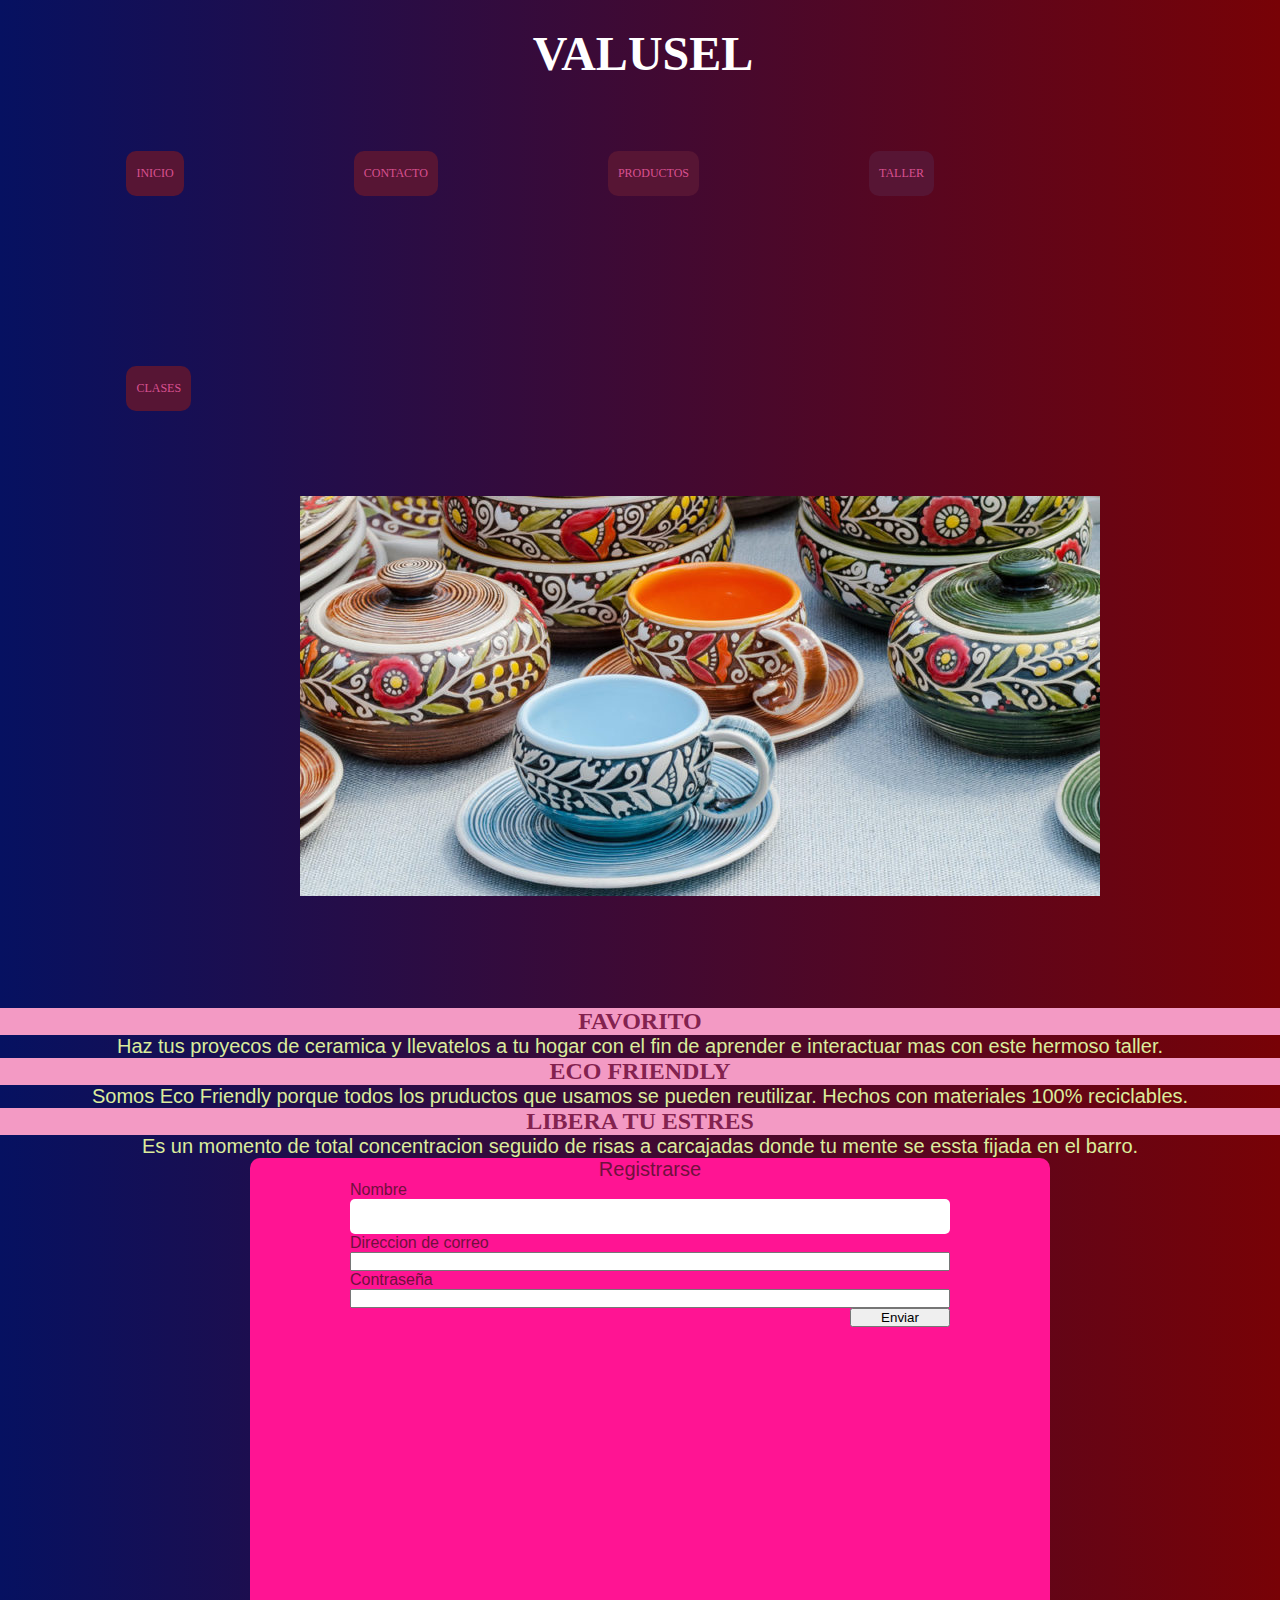
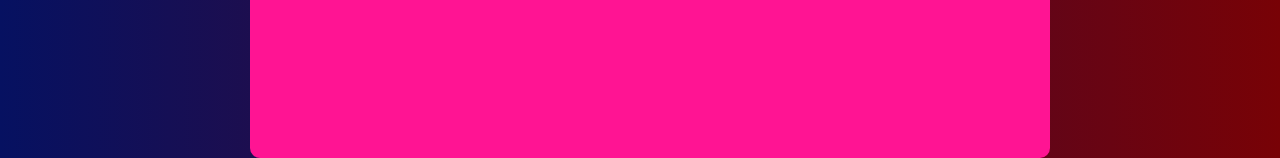
<file: index.html>
<!DOCTYPE html>
<html lang="en">

<head>
    <meta charset="UTF-8">
    <meta http-equiv="X-UA-Compatible" content="IE=edge">
    <meta name="viewport" content="width=device-width, initial-scale=1.0">
    <link rel="stylesheet" href="./css/style.css">
    <title>VALUSEL</title>
    <!---boostrap-->
    <link href="https://cdn.jsdelivr.net/npm/bootstrap@5.3.0-alpha3/dist/css/bootstrap.min.css" rel="stylesheet"
        integrity="sha384-KK94CHFLLe+nY2dmCWGMq91rCGa5gtU4mk92HdvYe+M/SXH301p5ILy+dN9+nJOZ" crossorigin="anonymous">
    <script src="https://cdn.jsdelivr.net/npm/bootstrap@5.3.0-alpha3/dist/js/bootstrap.bundle.min.js"
        integrity="sha384-ENjdO4Dr2bkBIFxQpeoTz1HIcje39Wm4jDKdf19U8gI4ddQ3GYNS7NTKfAdVQSZe"
        crossorigin="anonymous"></script>
</head>


<body>
    <header>
        <h1>VALUSEL</h1>

        <div>
            <nav>
                <ul>
                    <section>
                        <li> <a href="index.html" class="nav-link">INICIO</a></li>
                        <li> <a href="pages/contacto.html" class="nav-link">CONTACTO</a></li>
                        <li> <a href="pages/productos.html" class="nav-link">PRODUCTOS</a></li>
                        <li> <a href="pages/taller.html" class="nav-link">TALLER</a></li>
                        <li> <a href="pages/clases.html" class="nav-link">CLASES</a></li>
                    </section>
                </ul>
            </nav>
        </div>
    </header>




    <div class="clearfix"></div>
    <main>
        <div class="imagen">
            <figure>
                <img src="./multimedia/img/porcelana-e1560626226618.jpg" alt="ceramica."></a>
            </figure>
        </div>

        <div>
            <h2>FAVORITO</h2>
            <p>Haz tus proyecos de ceramica y llevatelos a tu hogar con el fin de aprender e interactuar mas con este
                hermoso taller.</p>
            <h3>ECO FRIENDLY</h3>
            <p>Somos Eco Friendly porque todos los pruductos que usamos se pueden reutilizar. Hechos con materiales 100%
                reciclables.﻿</p>
            <h4>LIBERA TU ESTRES</h4>
            <P>Es un momento de total concentracion seguido de risas a carcajadas donde tu mente se essta fijada en el
                barro.</P> 
        </div>
    </main>

    <footer id="#footer">

        <form action="">
            <div class="mb-3 text-center fs-2">
                <p class="parrafobs">Registrarse</p>
            </div>
            <div class="mb-3">
                <label for="text">Nombre</label>
                <input type="text" name="name" id="name">
            </div>
            <div class="mb-3">
                <label for="exampleInputEmail1" class="form-label">Direccion de correo</label>
                <input type="email" class="form-control" id="exampleInputEmail1" aria-describedby="emailHelp">
            </div>
            <div class="mb-3">
                <label for="exampleInputPassword1" class="form-label">Contraseña</label>
                <input type="password" class="form-control" id="exampleInputPassword1">
            </div>
            <button type="submit" class="btn btn-primary">Enviar</button>
        </form>
    </footer>


</body>

</html>
</file>
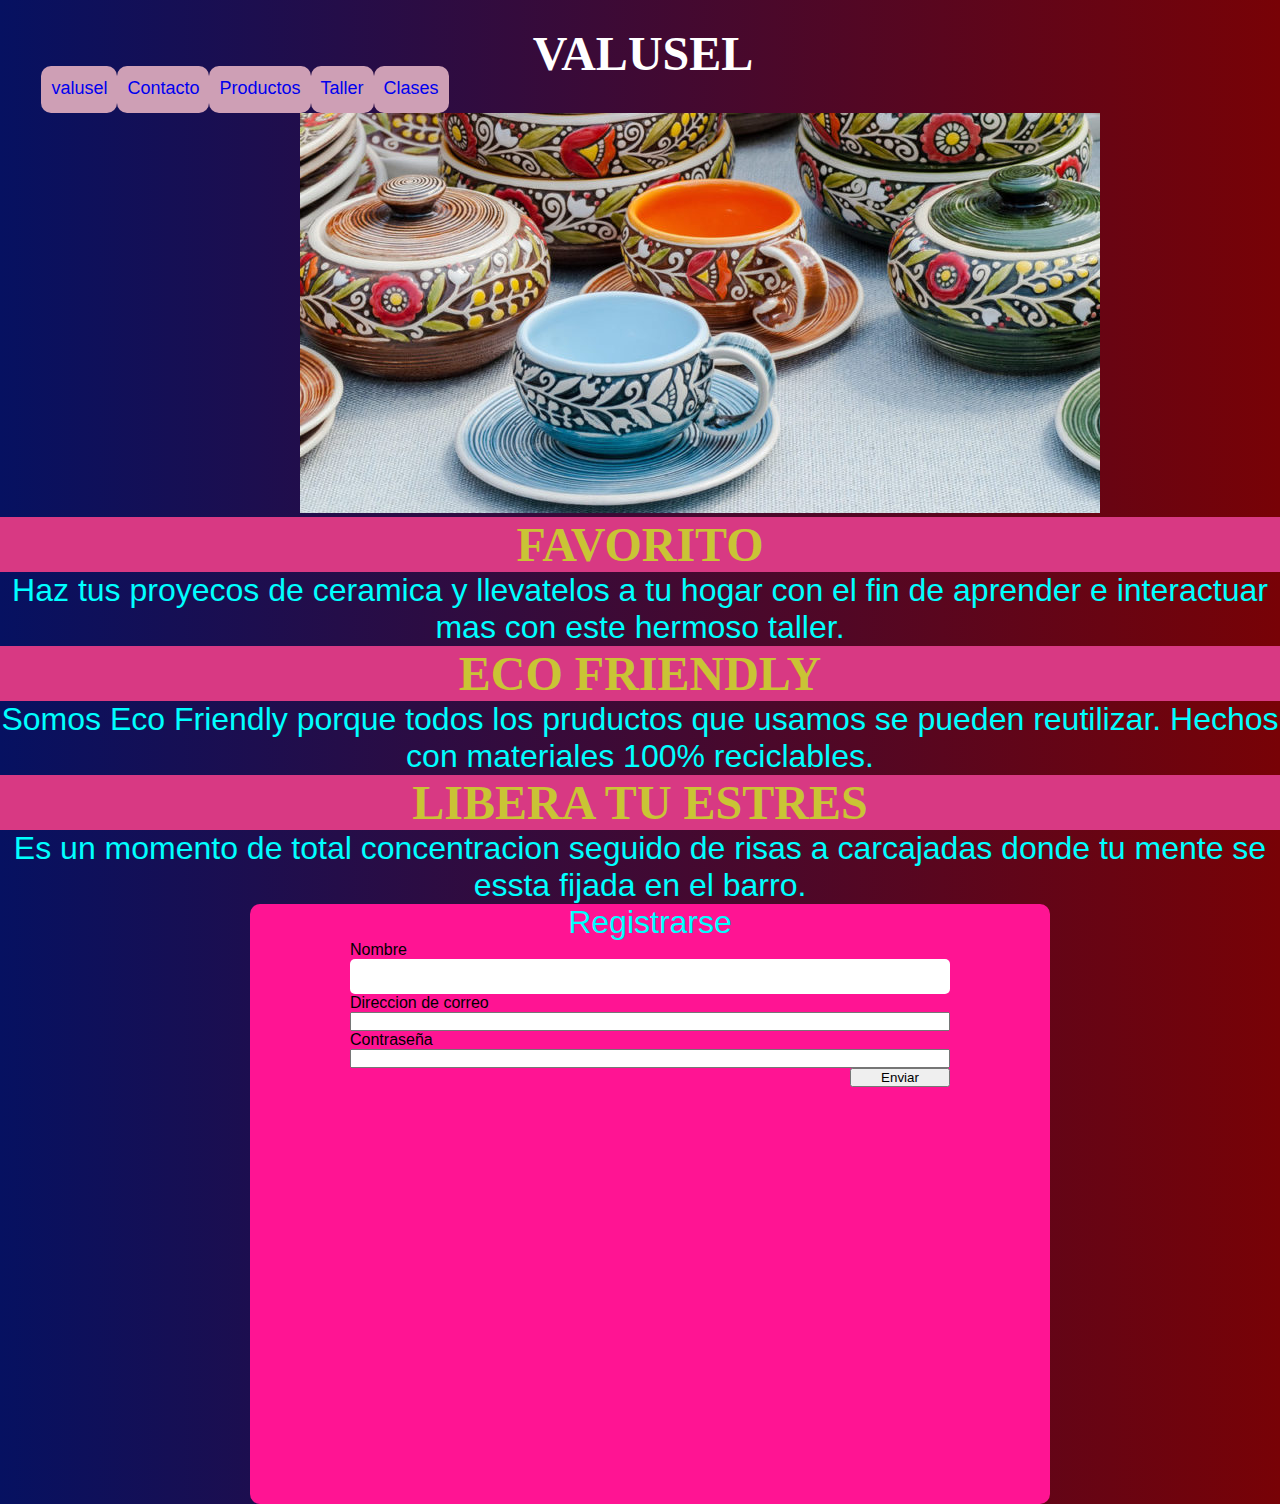
<file: VALUSEL/index.html>
<!DOCTYPE html>
<html lang="en">

<head>
    <meta charset="UTF-8">
    <meta http-equiv="X-UA-Compatible" content="IE=edge">
    <meta name="viewport" content="width=device-width, initial-scale=1.0">
    <link rel="stylesheet" href="./css/style.css">
    <title>VALUSEL</title>
    <!---boostrap-->
    <link href="https://cdn.jsdelivr.net/npm/bootstrap@5.3.0-alpha3/dist/css/bootstrap.min.css" rel="stylesheet"
        integrity="sha384-KK94CHFLLe+nY2dmCWGMq91rCGa5gtU4mk92HdvYe+M/SXH301p5ILy+dN9+nJOZ" crossorigin="anonymous">
    <script src="https://cdn.jsdelivr.net/npm/bootstrap@5.3.0-alpha3/dist/js/bootstrap.bundle.min.js"
        integrity="sha384-ENjdO4Dr2bkBIFxQpeoTz1HIcje39Wm4jDKdf19U8gI4ddQ3GYNS7NTKfAdVQSZe"
        crossorigin="anonymous"></script>
</head>


<body>
    <header>
        <h1>VALUSEL</h1>

        <div>
            <nav>
                <ul>
                    <section>
                        <li> <a href="index.html" class="nav-link">valusel</a></li>
                        <li> <a href="pages/contacto.html" class="nav-link">Contacto</a></li>
                        <li> <a href="pages/productos.html" class="nav-link">Productos</a></li>
                        <li> <a href="pages/taller.html" class="nav-link">Taller</a></li>
                        <li> <a href="pages/clases.html" class="nav-link">Clases</a></li>
                    </section>
                </ul>
            </nav>
        </div>
    </header>




    <div class="clearfix"></div>
    <main>
        <div id="container">
            <figure>
                <img src="./multimedia/img/porcelana-e1560626226618.jpg" alt="ceramica."></a>
            </figure>
        </div>

        <div>
            <h4>FAVORITO</h4>
            <p>Haz tus proyecos de ceramica y llevatelos a tu hogar con el fin de aprender e interactuar mas con este
                hermoso taller.</p>
            <h4>ECO FRIENDLY</h4>
            <p>Somos Eco Friendly porque todos los pruductos que usamos se pueden reutilizar. Hechos con materiales 100%
                reciclables.﻿</p>
            <h4>LIBERA TU ESTRES</h4>
            <P>Es un momento de total concentracion seguido de risas a carcajadas donde tu mente se essta fijada en el
                barro.</P> 
        </div>
    </main>

    <footer id="#footer">

        <form action="">
            <div class="mb-3 text-center fs-2">
                <p>Registrarse</p>
            </div>
            <div class="mb-3">
                <label for="text">Nombre</label>
                <input type="text" name="name" id="name">
            </div>
            <div class="mb-3">
                <label for="exampleInputEmail1" class="form-label">Direccion de correo</label>
                <input type="email" class="form-control" id="exampleInputEmail1" aria-describedby="emailHelp">
            </div>
            <div class="mb-3">
                <label for="exampleInputPassword1" class="form-label">Contraseña</label>
                <input type="password" class="form-control" id="exampleInputPassword1">
            </div>
            <button type="submit" class="btn btn-primary">Enviar</button>
        </form>
    </footer>


</body>

</html>
</file>
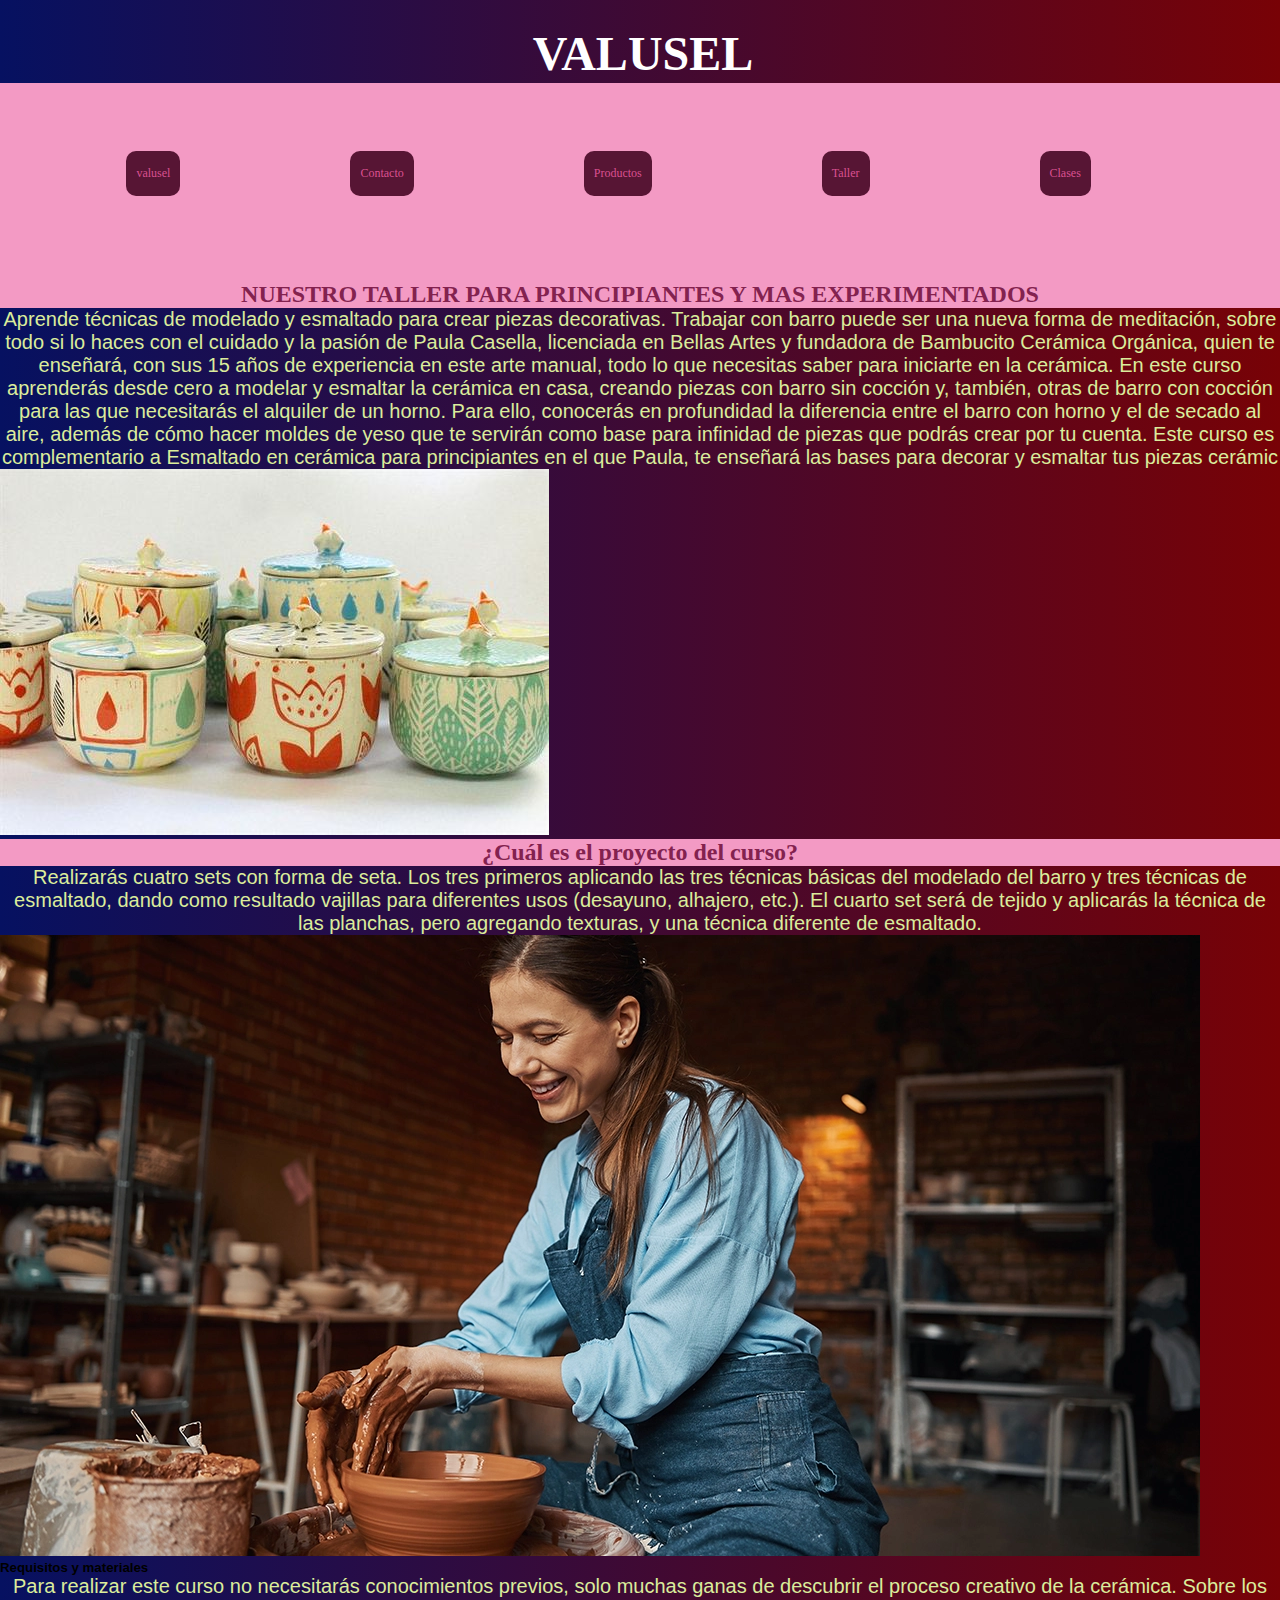
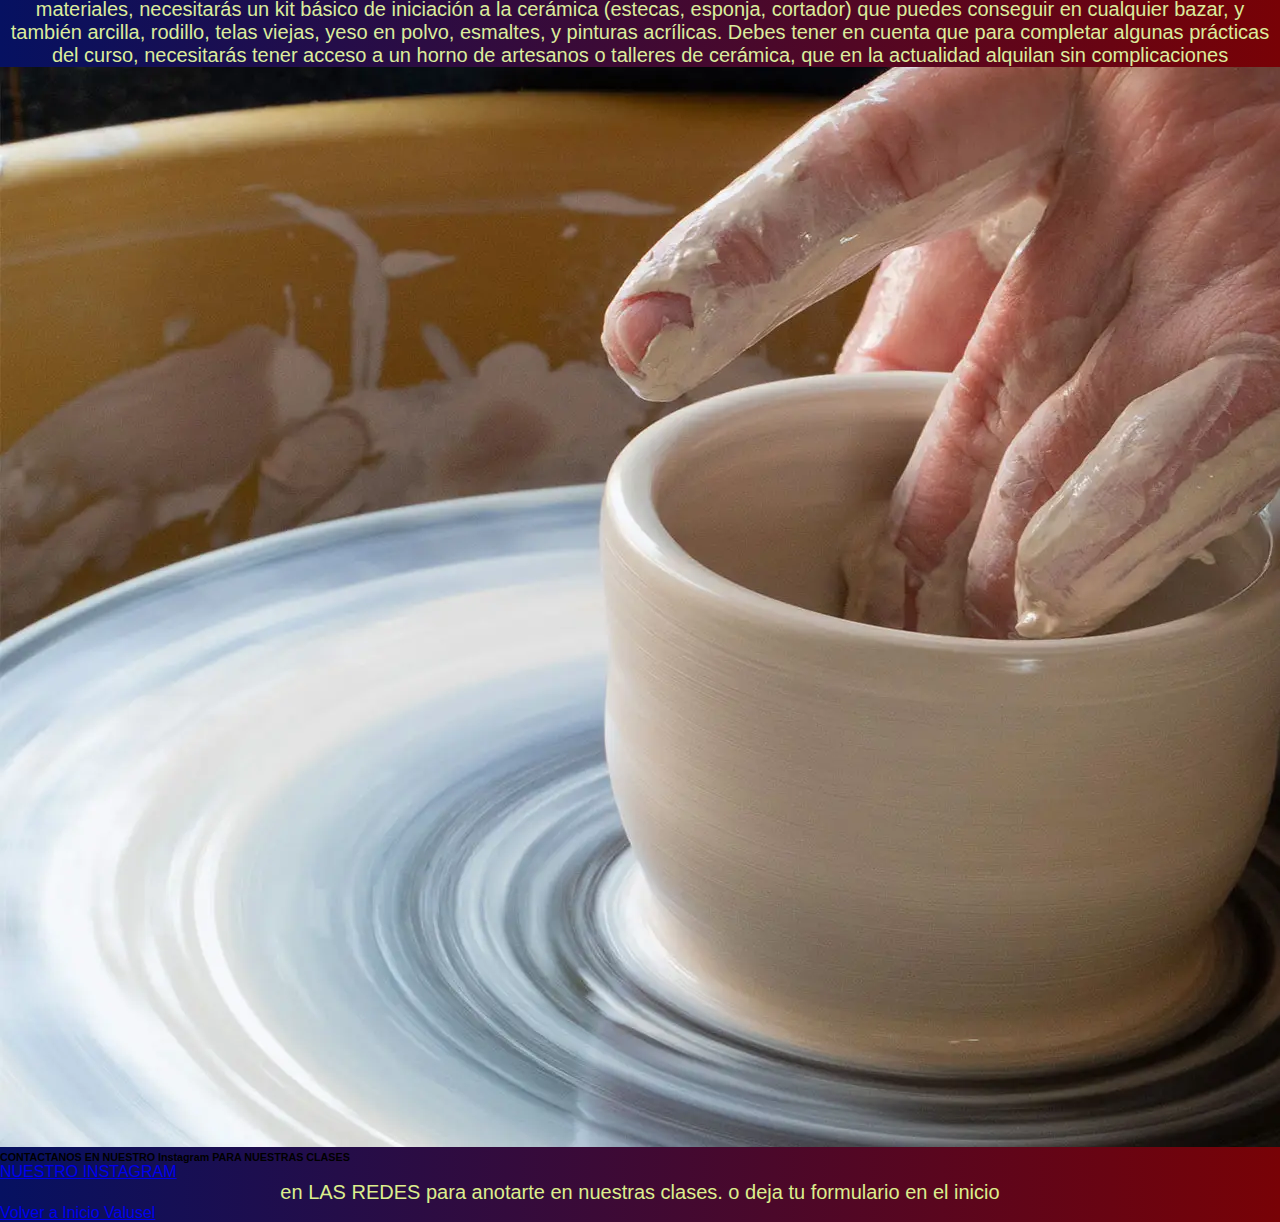
<file: pages/clases.html>
<!DOCTYPE html>
<html lang="en">

<head>
    <meta charset="UTF-8">
    <meta http-equiv="X-UA-Compatible" content="IE=edge">
    <meta name="viewport" content="width=device-width, initial-scale=1.0">
    <link rel="stylesheet" href="../css/style.css">
    <title>Clases</title>
        <!---boostrap-->
        <link href="https://cdn.jsdelivr.net/npm/bootstrap@5.3.0-alpha3/dist/css/bootstrap.min.css" rel="stylesheet"
        integrity="sha384-KK94CHFLLe+nY2dmCWGMq91rCGa5gtU4mk92HdvYe+M/SXH301p5ILy+dN9+nJOZ" crossorigin="anonymous">
    <script src="https://cdn.jsdelivr.net/npm/bootstrap@5.3.0-alpha3/dist/js/bootstrap.bundle.min.js"
        integrity="sha384-ENjdO4Dr2bkBIFxQpeoTz1HIcje39Wm4jDKdf19U8gI4ddQ3GYNS7NTKfAdVQSZe"
        crossorigin="anonymous"></script>
</head>


<body> 
    <header>
        <h1>VALUSEL</h1>

        <div>
            <nav>
                <ul>
                    <section>
                        <li> <a href="../index.html" class="nav-link">valusel</a></li>
                        <li> <a href="contacto.html" class="nav-link">Contacto</a></li>
                        <li> <a href="productos.html" class="nav-link">Productos</a></li>
                        <li> <a href="taller.html" class="nav-link">Taller</a></li>
                        <li> <a href="clases.html" class="nav-link">Clases</a></li>
                    </section>
                </ul>
            </nav>
        </div>
    </header>



    <main>
        <div>
            <h3>NUESTRO TALLER PARA PRINCIPIANTES Y MAS EXPERIMENTADOS</h3>
                <P>Aprende técnicas de modelado y esmaltado para crear piezas decorativas.
    
                Trabajar con barro puede ser una nueva forma de meditación, sobre todo si lo haces con el cuidado y la pasión de Paula Casella, licenciada en Bellas Artes y fundadora de Bambucito Cerámica Orgánica, quien te enseñará, con sus 15 años de experiencia en este arte manual, todo lo que necesitas saber para iniciarte en la cerámica.
    
                En este curso aprenderás desde cero a modelar y esmaltar la cerámica en casa, creando piezas con barro sin cocción y, también, otras de barro con cocción para las que necesitarás el alquiler de un horno. Para ello, conocerás en profundidad la diferencia entre el barro con horno y el de secado al aire, además de cómo hacer moldes de yeso que te servirán como base para infinidad de piezas que podrás crear por tu cuenta.
    
                Este curso es complementario a Esmaltado en cerámica para principiantes en el que Paula, te enseñará las bases para decorar y esmaltar tus piezas cerámic</P>
                    <a href="#main"></a>
                    <img src="../multimedia/img/ef276cdb34fb0d890c6e8eaeba3ea3d1para.el.taller.jpg" alt="foto ceramica moderna">
        

        
            <h4>¿Cuál es el proyecto del curso?</h4> 
                <p>Realizarás cuatro sets con forma de seta. Los tres primeros aplicando las tres técnicas básicas del modelado del barro y tres técnicas de esmaltado, dando como resultado vajillas para diferentes usos (desayuno, alhajero, etc.). El cuarto set será de tejido y aplicarás la técnica de las planchas, pero agregando texturas, y una técnica diferente de esmaltado.</p>
                    <a href="#main"></a>
                    <img src="../multimedia/img/CERAMICA-FACE.webp" alt="ceramica y alfarería">
        
            
        
            <h5>Requisitos y materiales</h5>
                <p>Para realizar este curso no necesitarás conocimientos previos, solo muchas ganas de descubrir el proceso creativo de la cerámica.

                Sobre los materiales, necesitarás un kit básico de iniciación a la cerámica (estecas, esponja, cortador) que puedes conseguir en cualquier bazar, y también arcilla, rodillo, telas viejas, yeso en polvo, esmaltes, y pinturas acrílicas. Debes tener en cuenta que para completar algunas prácticas del curso, necesitarás tener acceso a un horno de artesanos o talleres de cerámica, que en la actualidad alquilan sin complicaciones</p>
                    <a href="#main"></a>
                    <img src="../multimedia/img/Clases-ceramica-CDMX-portada TALLER.webp" alt="TALLER">
        </div>
    </main>
    
    <footer>
        <h6>CONTACTANOS EN NUESTRO Instagram PARA NUESTRAS CLASES</h6>
        <Nav>
            <a href="https://www.instagram.com/Valusel/?hl=es-la" target="_blank">NUESTRO INSTAGRAM</a>
        </Nav>
        
        <nav>
            <p>en LAS REDES para anotarte en nuestras clases. o deja tu formulario en el inicio</p>
                <a href="../index.html">Volver a Inicio Valusel</a>
        </nav>
    </footer>

</body>
</html>
</file>
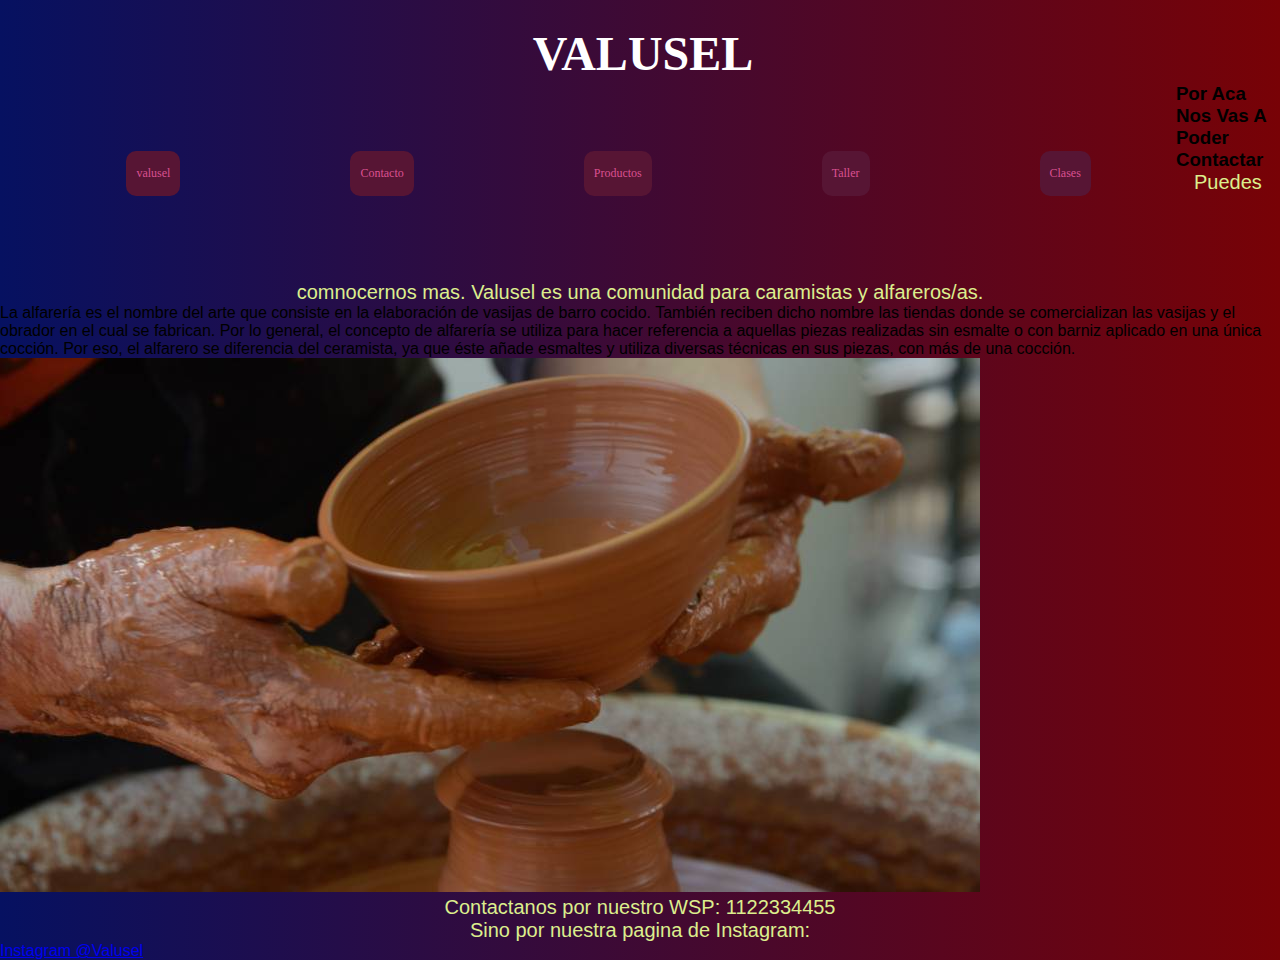
<file: pages/contacto.html>
<!DOCTYPE html>
<html lang="en">

<head>
    <meta charset="UTF-8">
    <meta http-equiv="X-UA-Compatible" content="IE=edge">
    <meta name="viewport" content="width=device-width, initial-scale=1.0">
    <link rel="stylesheet" href="../css/style.css">
    <title>Contacto</title>
        <!---boostrap-->
        <link href="https://cdn.jsdelivr.net/npm/bootstrap@5.3.0-alpha3/dist/css/bootstrap.min.css" rel="stylesheet"
        integrity="sha384-KK94CHFLLe+nY2dmCWGMq91rCGa5gtU4mk92HdvYe+M/SXH301p5ILy+dN9+nJOZ" crossorigin="anonymous">
    <script src="https://cdn.jsdelivr.net/npm/bootstrap@5.3.0-alpha3/dist/js/bootstrap.bundle.min.js"
        integrity="sha384-ENjdO4Dr2bkBIFxQpeoTz1HIcje39Wm4jDKdf19U8gI4ddQ3GYNS7NTKfAdVQSZe"
        crossorigin="anonymous"></script>
</head>

<body>
    <header>
        <h1>VALUSEL</h1>

        <div>
            <nav>
                <ul>
                    <section>
                        <li> <a href="../index.html" class="nav-link">valusel</a></li>
                        <li> <a href="contacto.html" class="nav-link">Contacto</a></li>
                        <li> <a href="productos.html" class="nav-link">Productos</a></li>
                        <li> <a href="taller.html" class="nav-link">Taller</a></li>
                        <li> <a href="clases.html" class="nav-link">Clases</a></li>
                    </section>
                </ul>
            </nav>
        </div>
    </header>
    
    <main>
        <h3>Por Aca Nos Vas A Poder Contactar</h3>

        <p>Puedes comnocernos mas. Valusel es una comunidad para caramistas y alfareros/as.</p>

        <lorem> La alfarería es el nombre del arte que consiste en la elaboración de vasijas de barro cocido. También reciben dicho nombre las tiendas donde se comercializan las vasijas y el obrador en el cual se fabrican.

            Por lo general, el concepto de alfarería se utiliza para hacer referencia a aquellas piezas realizadas sin esmalte o con barniz aplicado en una única cocción. Por eso, el alfarero se diferencia del ceramista, ya que éste añade esmaltes y utiliza diversas técnicas en sus piezas, con más de una cocción.</lorem>
    </main>

    <div> 
        <a href="#footer">
        <img src="../multimedia/img/1526830321_838051_1526833536_noticia_normal.jpg" alt="ven y unete a nuestra comunidad"></a>
    </div>


    <footer>
        <p>Contactanos por nuestro WSP: 1122334455</p>
        <p>Sino por nuestra pagina de Instagram:</p>
        <nav>
            <a href="https://www.instagram.com/Valusel/?hl=es-la" target="_blank">Instagram @Valusel</a>

        </nav>
    </footer>

</body>
</html>
</file>
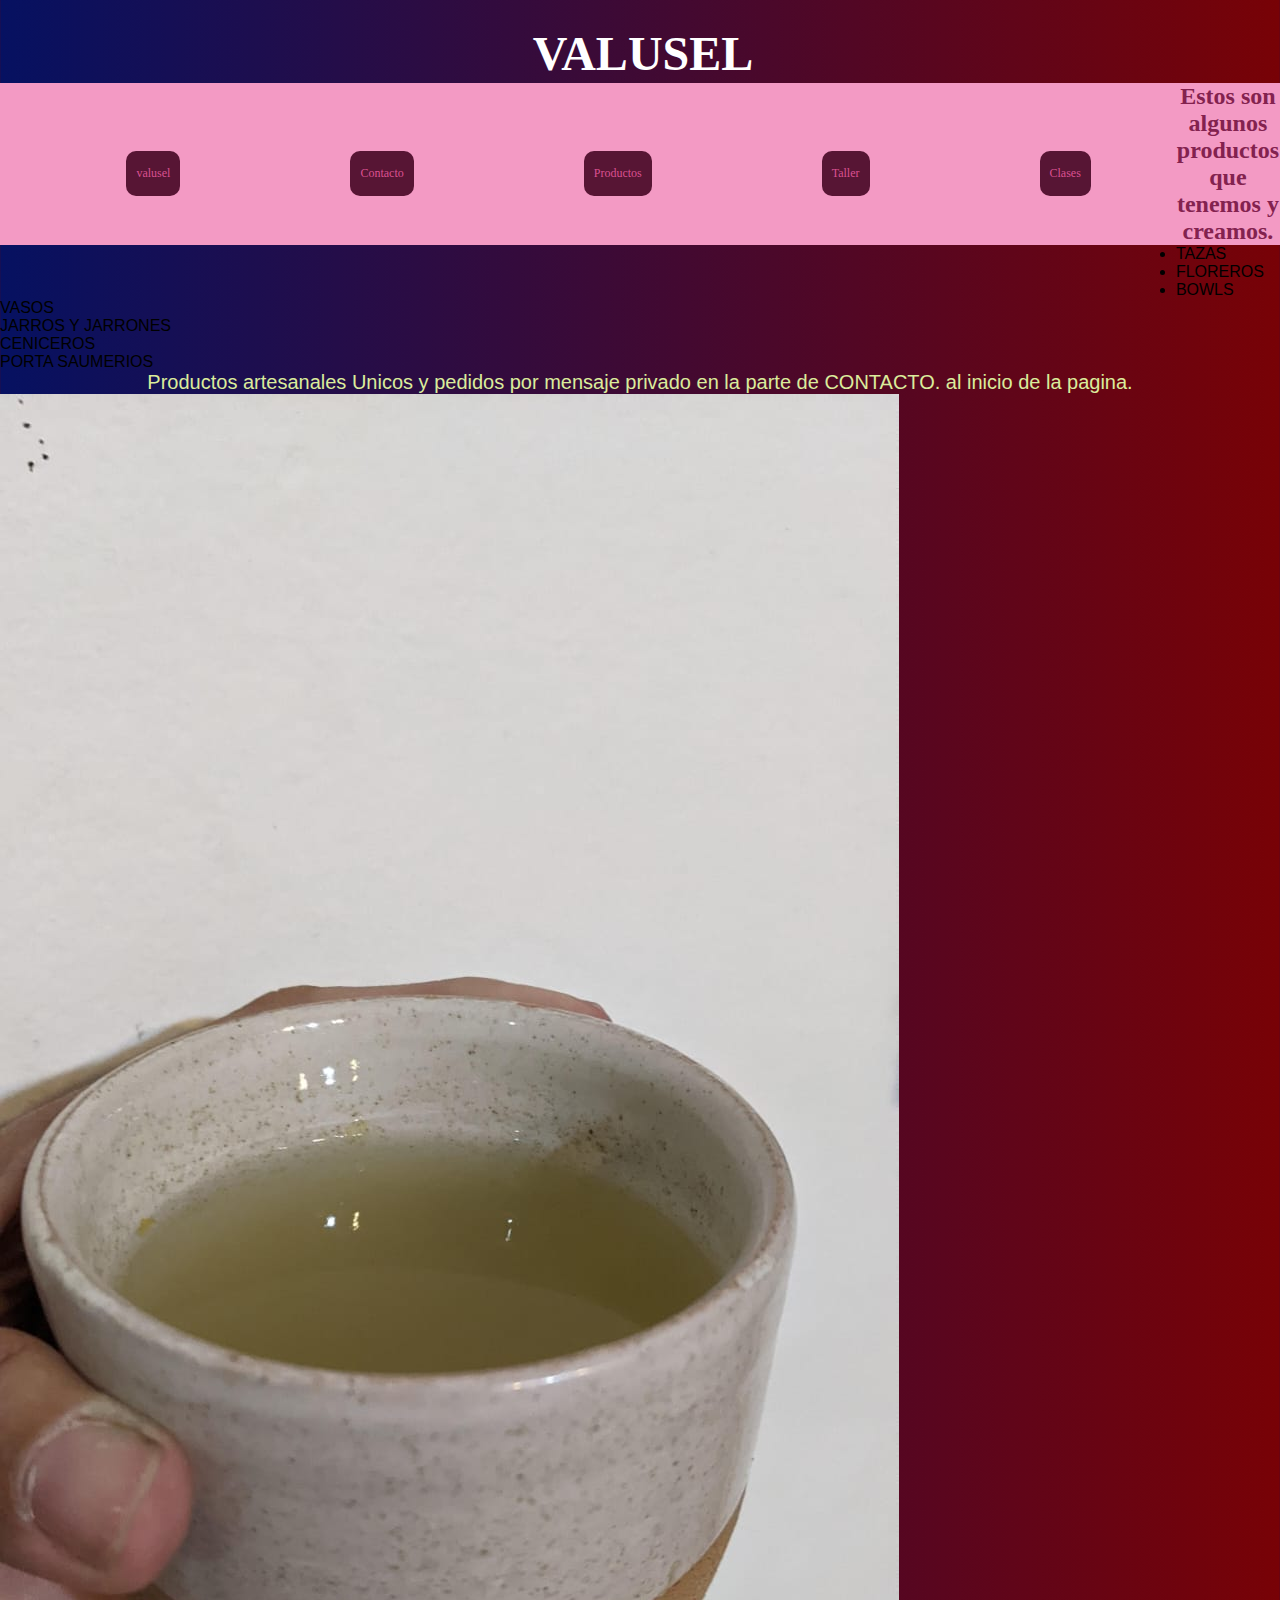
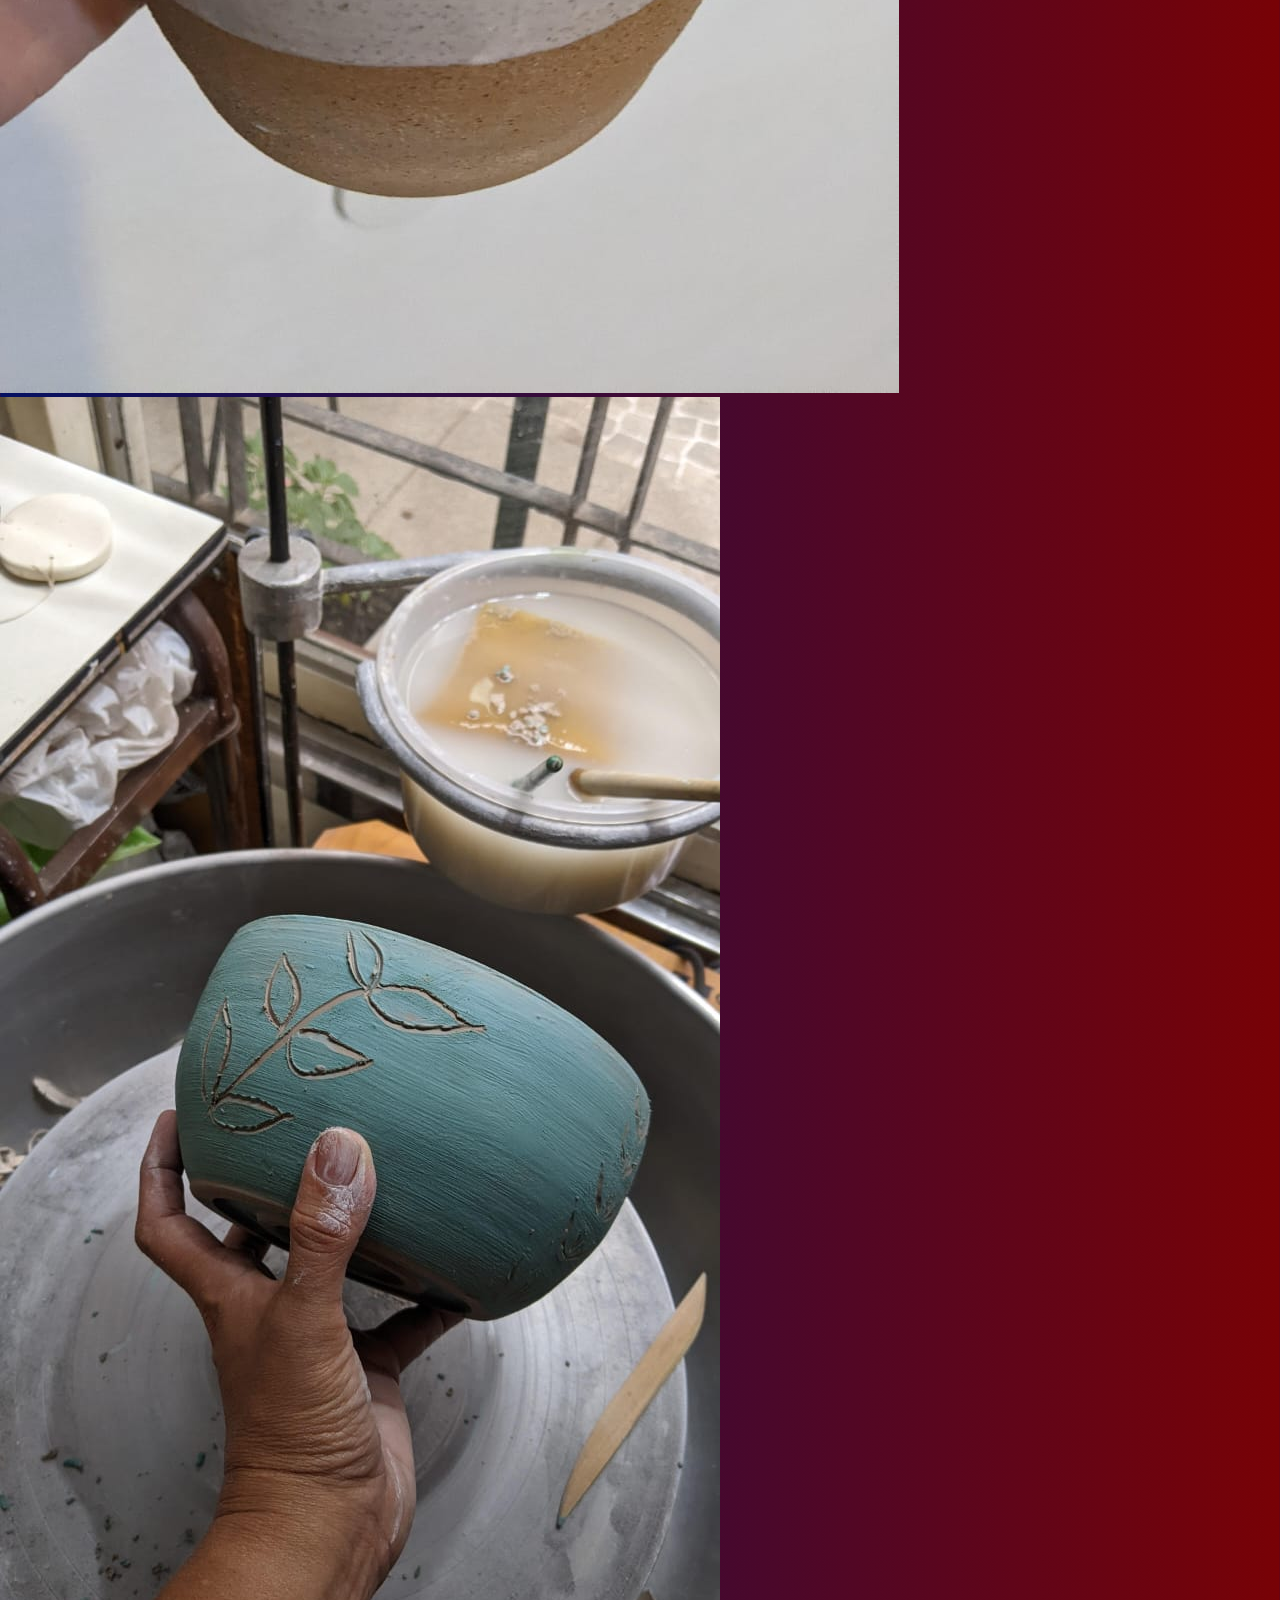
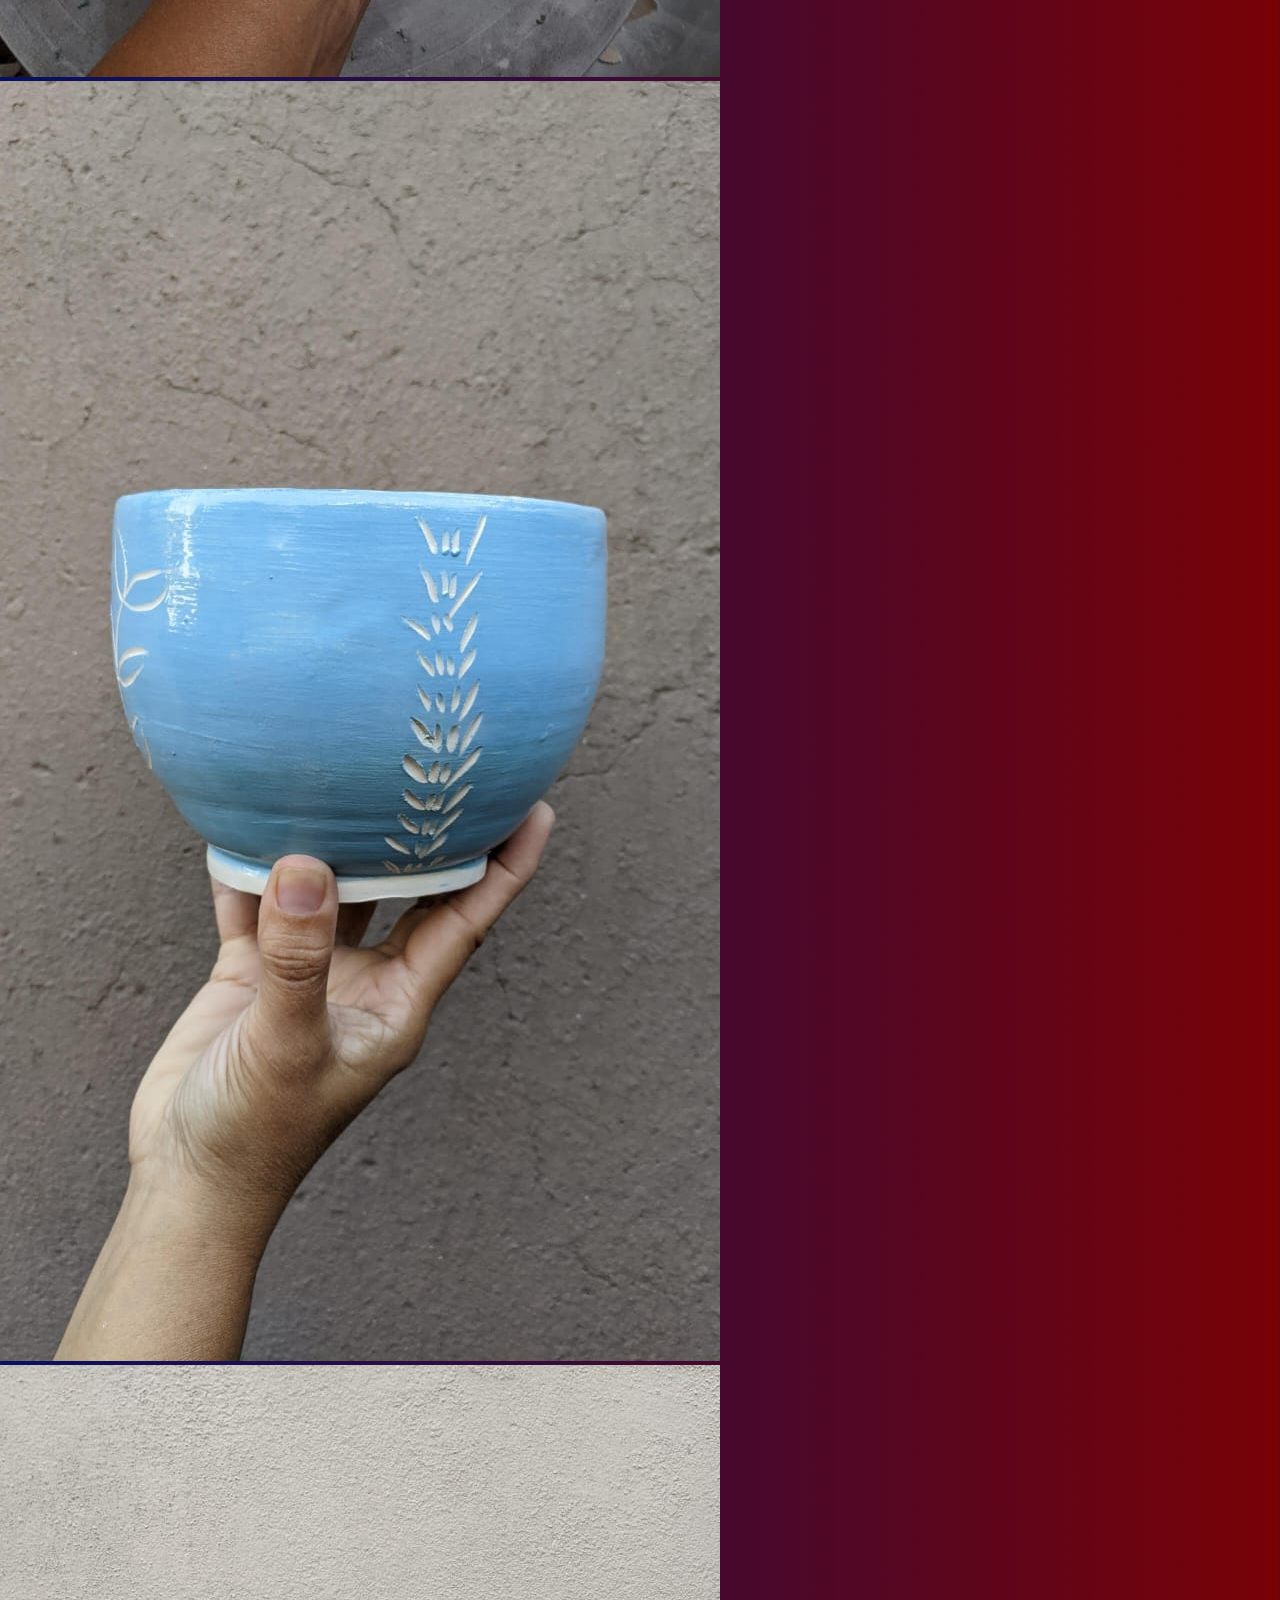
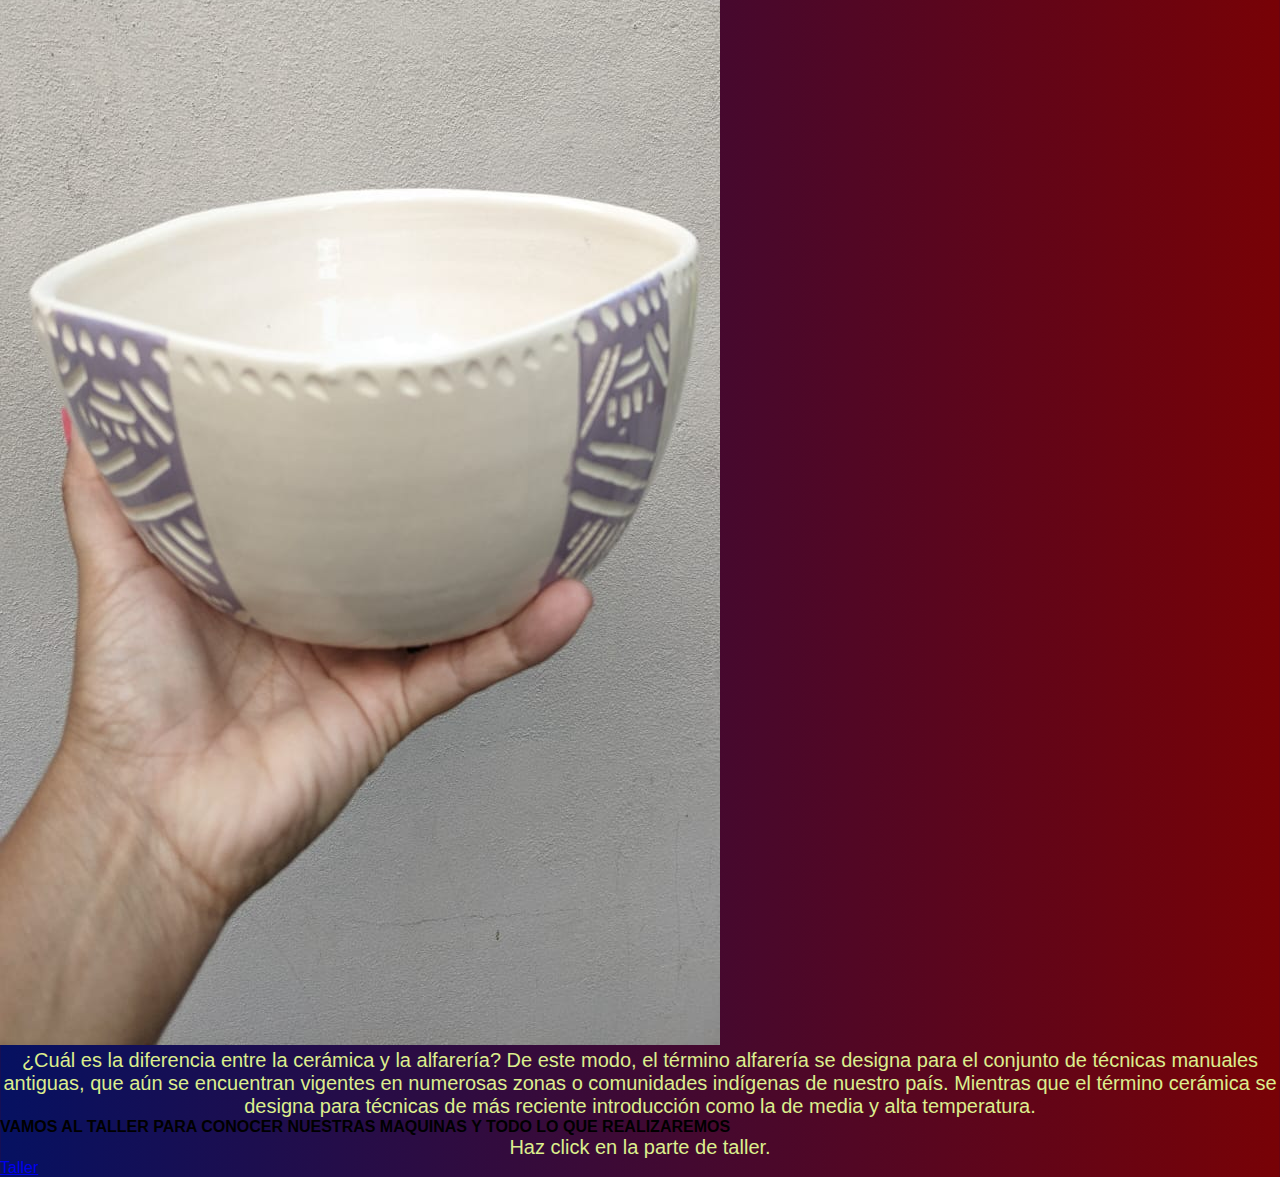
<file: pages/productos.html>
<!DOCTYPE html>
<html lang="en">

<head>
    <meta charset="UTF-8">
    <meta http-equiv="X-UA-Compatible" content="IE=edge">
    <meta name="viewport" content="width=device-width, initial-scale=1.0">
    <link rel="stylesheet" href="../css/style.css">
    <title>Productos</title>
        <!---boostrap-->
        <link href="https://cdn.jsdelivr.net/npm/bootstrap@5.3.0-alpha3/dist/css/bootstrap.min.css" rel="stylesheet"
        integrity="sha384-KK94CHFLLe+nY2dmCWGMq91rCGa5gtU4mk92HdvYe+M/SXH301p5ILy+dN9+nJOZ" crossorigin="anonymous">
    <script src="https://cdn.jsdelivr.net/npm/bootstrap@5.3.0-alpha3/dist/js/bootstrap.bundle.min.js"
        integrity="sha384-ENjdO4Dr2bkBIFxQpeoTz1HIcje39Wm4jDKdf19U8gI4ddQ3GYNS7NTKfAdVQSZe"
        crossorigin="anonymous"></script>
</head>

<body>

    <header>
        <h1>VALUSEL</h1>

        <div>
            <nav>
                <ul>
                    <section>
                        <li> <a href="../index.html" class="nav-link">valusel</a></li>
                        <li> <a href="contacto.html" class="nav-link">Contacto</a></li>
                        <li> <a href="productos.html" class="nav-link">Productos</a></li>
                        <li> <a href="taller.html" class="nav-link">Taller</a></li>
                        <li> <a href="clases.html" class="nav-link">Clases</a></li>
                    </section>
                </ul>
            </nav>
        </div>
    </header>

    <Main>
        <div>
            <H3>Estos son algunos productos que tenemos y creamos.</H3>
            <Ul>
                <Li>TAZAS</Li>
                <Li>FLOREROS</Li>
                <Li>BOWLS</Li>
                <Li>VASOS</Li>
                <li>JARROS Y JARRONES</li>
                <LI>CENICEROS</LI>
                <Li>PORTA SAUMERIOS</Li>
            </Ul>
            <p>Productos artesanales Unicos y pedidos por mensaje privado en la parte de CONTACTO. al inicio de la pagina. </p>
        </div>
    </Main> 
    
    <div> 
        <a href="#footer"></a>
        <img src="../multimedia/img/ebf680d5-393a-4cdc-9a89-3d617212ffca.VASO.jpeg" alt="vaso de barro">
        <img src="../multimedia/img/142d3223-d759-430b-a2aa-fd5539e20434.TARRON.jpeg" alt="tarron de barro">
        <img src="../multimedia/img/32e09990-413b-4282-940b-43905dbf1230.JARRON2.jpeg" alt="jarron de barro">
        <img src="../multimedia/img/88f83dc2-b5f0-45a0-8a1f-9cf478fa1055.JARRONSOPERO.jpeg" alt="jarron sopero de barro">
    </div>

    <footer> 
        <p>¿Cuál es la diferencia entre la cerámica y la alfarería?
            De este modo, el término alfarería se designa para el conjunto de técnicas manuales antiguas, que aún se encuentran vigentes en numerosas zonas o comunidades indígenas de nuestro país. Mientras que el término cerámica se designa para técnicas de más reciente introducción como la de media y alta temperatura.</p>
            <h4>VAMOS AL TALLER PARA CONOCER NUESTRAS MAQUINAS Y TODO LO QUE REALIZAREMOS</h4>
            <P>Haz click en la parte de taller.</P>
            <a href="taller.html">Taller</a></li>
        </footer>
</body>
</html>
</file>
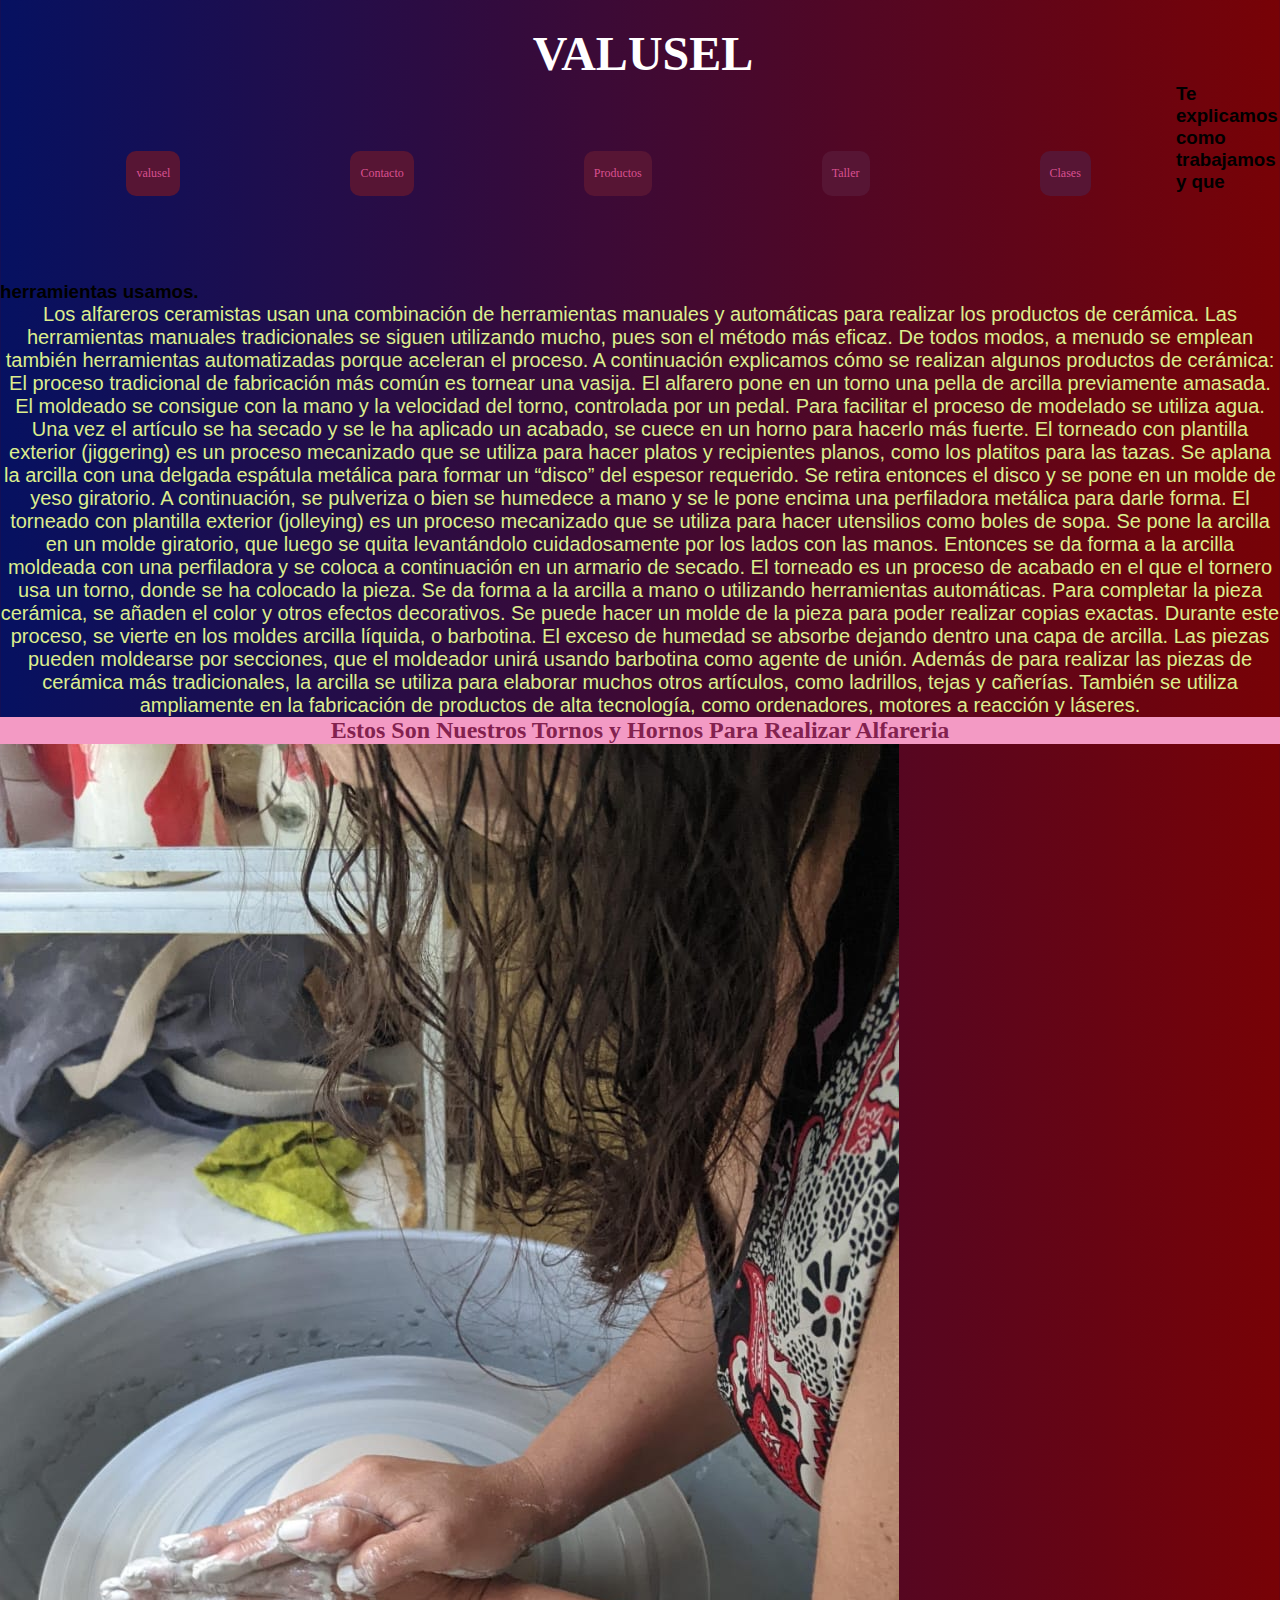
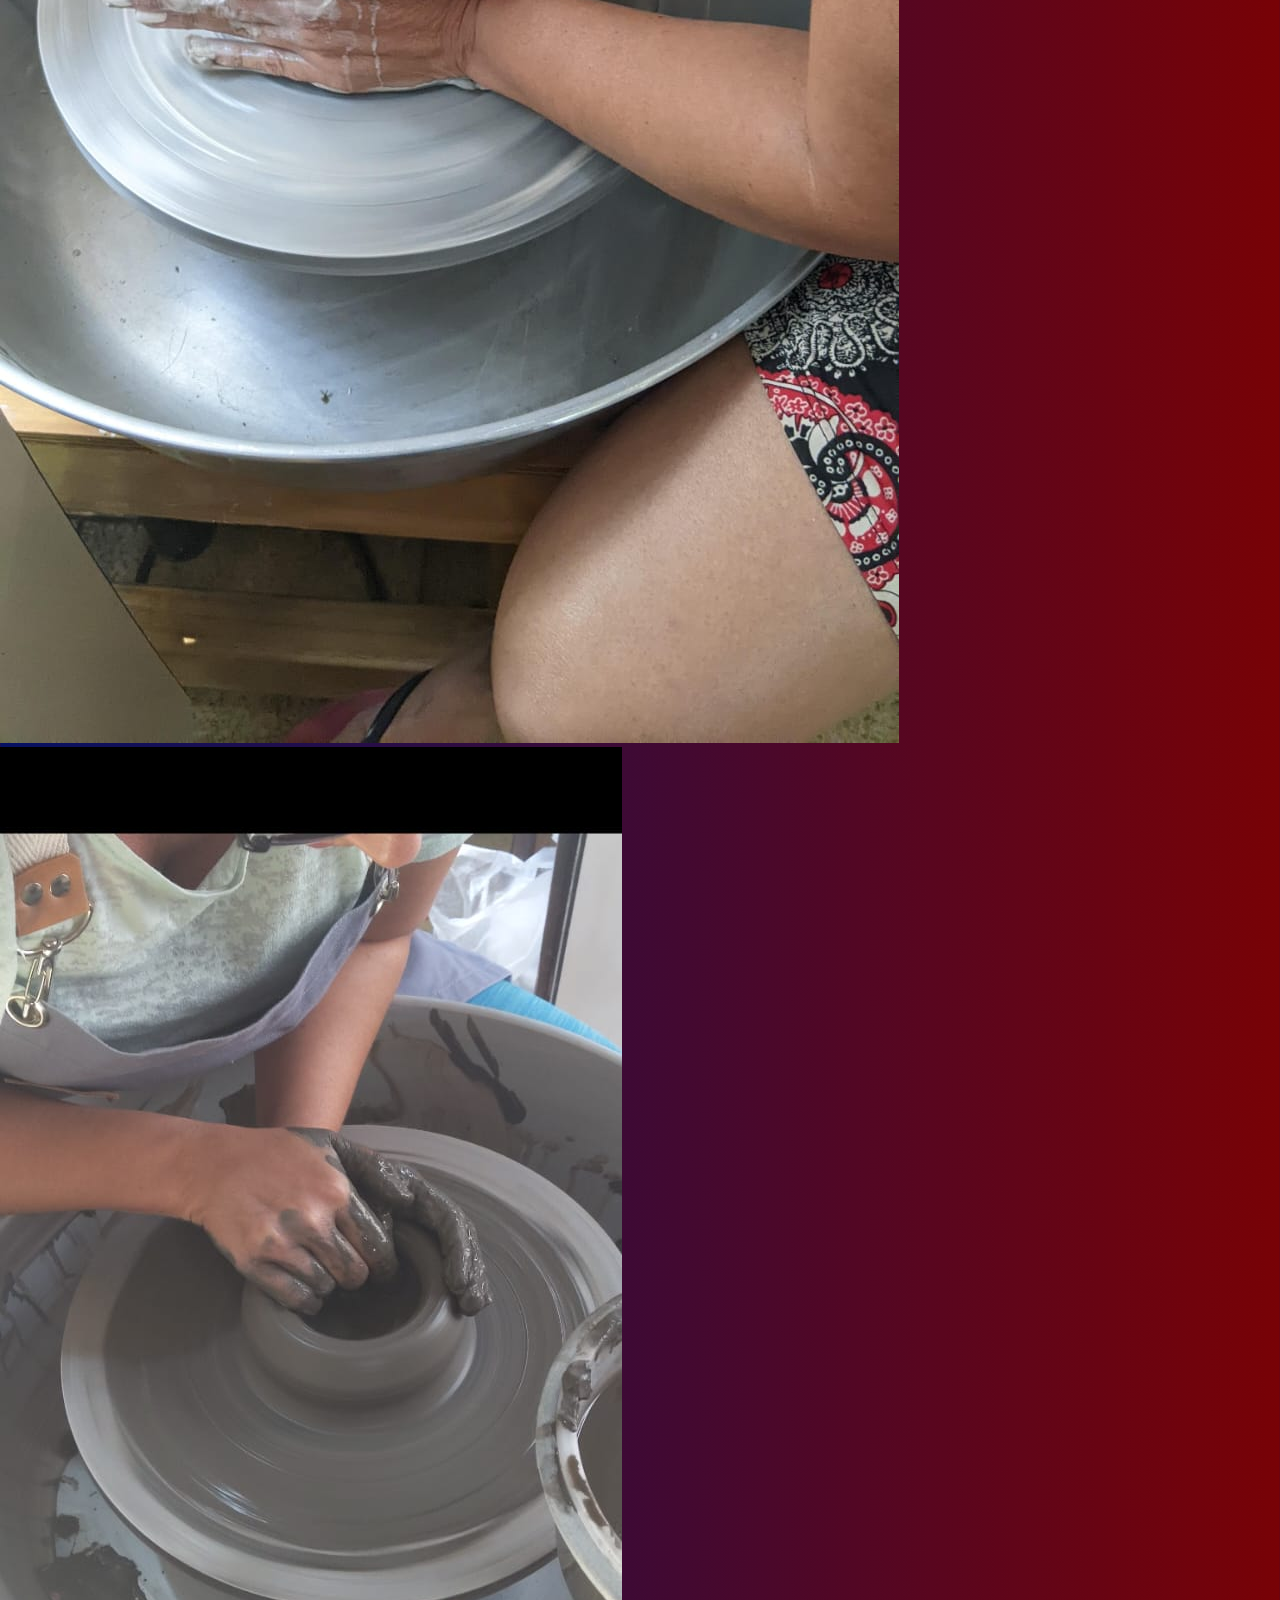
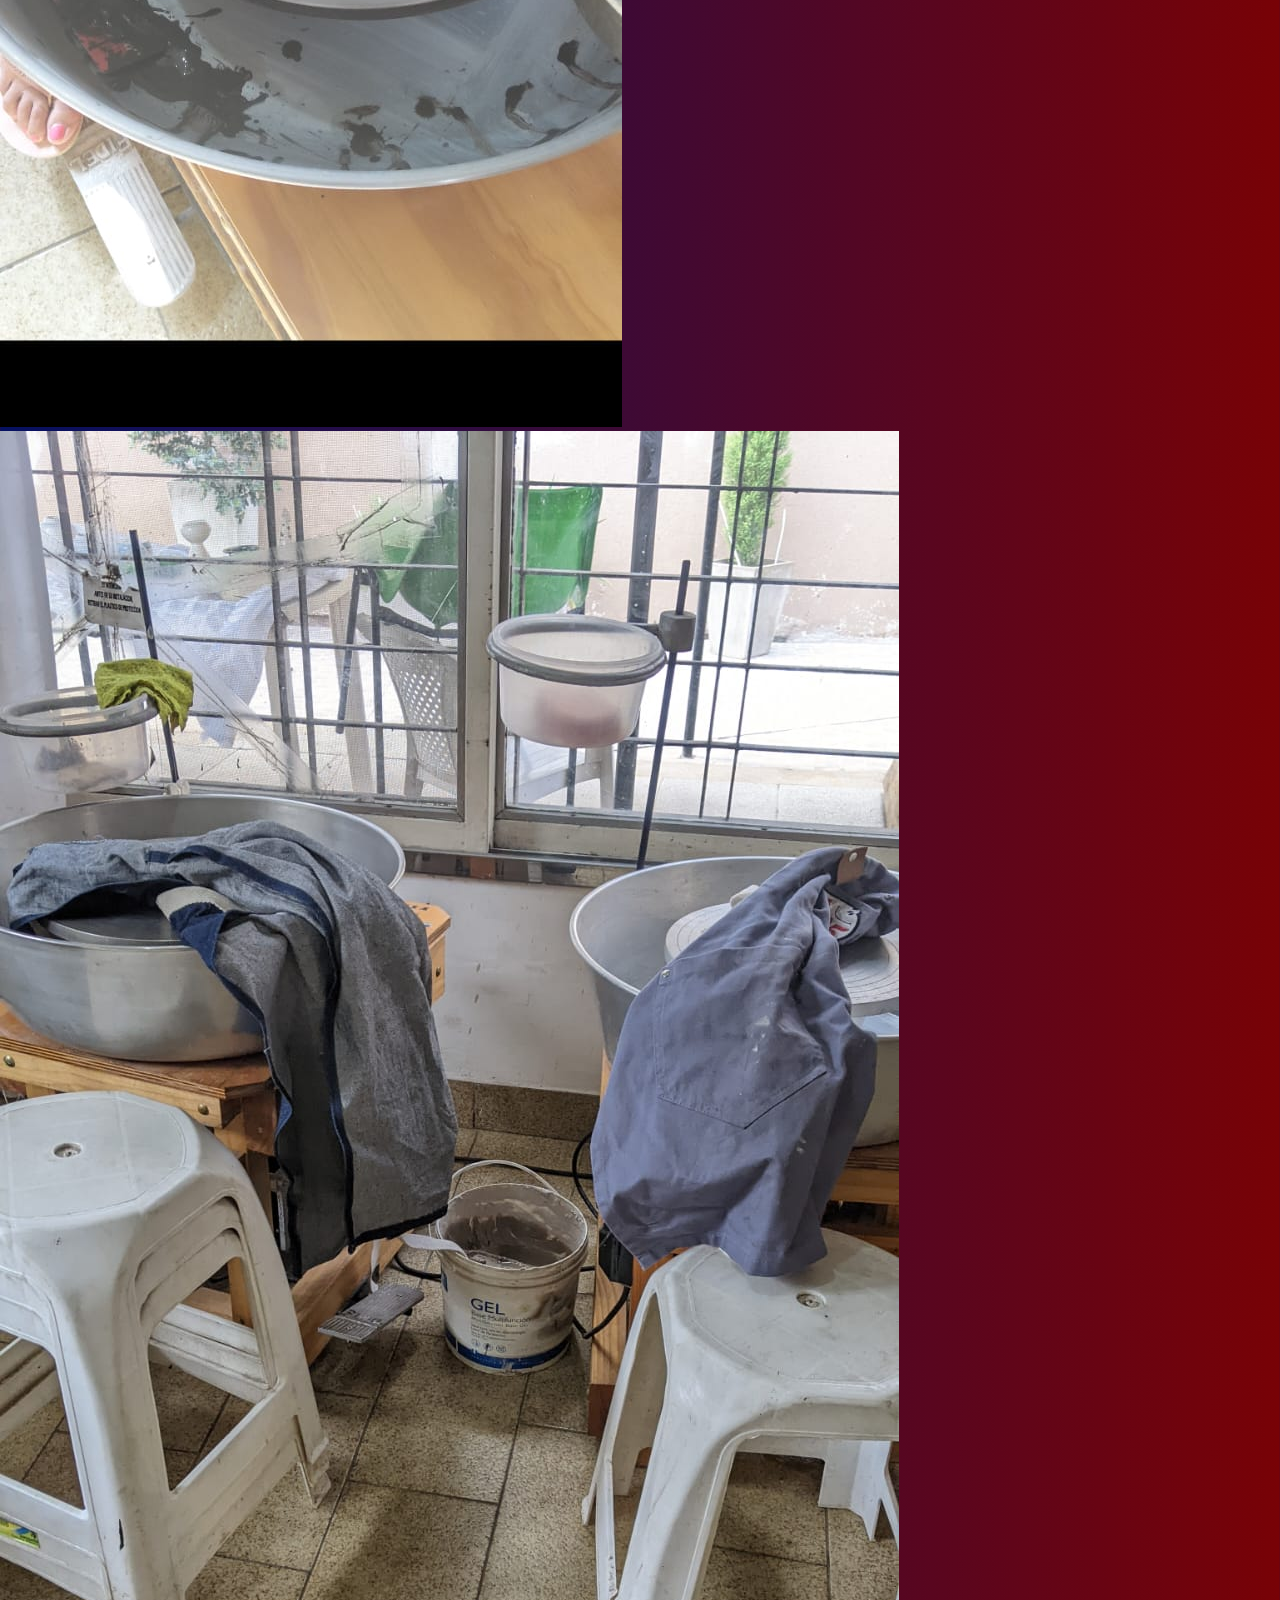
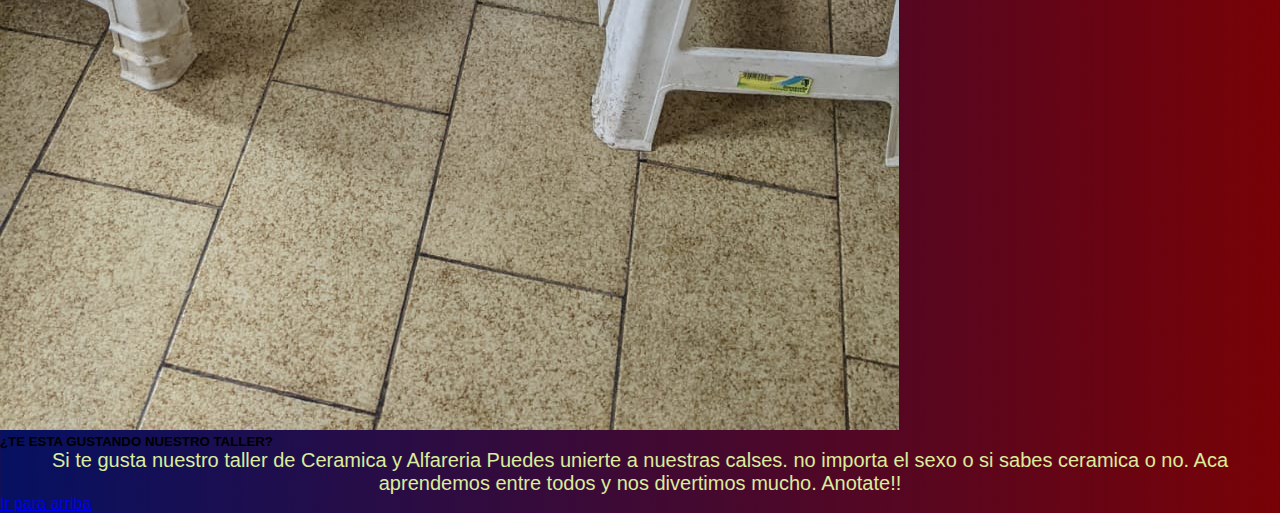
<file: pages/taller.html>
<!DOCTYPE html>
<html lang="en">

<head>
    <meta charset="UTF-8">
    <meta http-equiv="X-UA-Compatible" content="IE=edge">
    <meta name="viewport" content="width=device-width, initial-scale=1.0">
    <link rel="stylesheet" href="../css/style.css">
    <title>Taller</title>    
        <!---boostrap-->
        <link href="https://cdn.jsdelivr.net/npm/bootstrap@5.3.0-alpha3/dist/css/bootstrap.min.css" rel="stylesheet"
        integrity="sha384-KK94CHFLLe+nY2dmCWGMq91rCGa5gtU4mk92HdvYe+M/SXH301p5ILy+dN9+nJOZ" crossorigin="anonymous">
    <script src="https://cdn.jsdelivr.net/npm/bootstrap@5.3.0-alpha3/dist/js/bootstrap.bundle.min.js"
        integrity="sha384-ENjdO4Dr2bkBIFxQpeoTz1HIcje39Wm4jDKdf19U8gI4ddQ3GYNS7NTKfAdVQSZe"
        crossorigin="anonymous"></script>
    
</head>

<body>

    <header>
        <h1>VALUSEL</h1>

        <div>
            <nav>
                <ul>
                    <section>
                        <li> <a href="../index.html" class="nav-link">valusel</a></li>
                        <li> <a href="contacto.html" class="nav-link">Contacto</a></li>
                        <li> <a href="productos.html" class="nav-link">Productos</a></li>
                        <li> <a href="taller.html" class="nav-link">Taller</a></li>
                        <li> <a href="clases.html" class="nav-link">Clases</a></li>
                    </section>
                </ul>
            </nav>
        </div>
    </header>


    <main> 
        
        <h3>Te explicamos como trabajamos y que herramientas usamos. </h3>
        <p>Los alfareros ceramistas usan una combinación de herramientas manuales y automáticas para realizar los productos de cerámica. Las herramientas manuales tradicionales se siguen utilizando mucho, pues son el método más eficaz. De todos modos, a menudo se emplean también herramientas automatizadas porque aceleran el proceso.

            A continuación explicamos cómo se realizan algunos productos de cerámica:
            
            El proceso tradicional de fabricación más común es tornear una vasija. El alfarero pone en un torno una pella de arcilla previamente amasada. El moldeado se consigue con la mano y la velocidad del torno, controlada por un pedal.
            
            Para facilitar el proceso de modelado se utiliza agua. Una vez el artículo se ha secado y se le ha aplicado un acabado, se cuece en un horno para hacerlo más fuerte.
            
            El torneado con plantilla exterior (jiggering) es un proceso mecanizado que se utiliza para hacer platos y recipientes planos, como los platitos para las tazas. Se aplana la arcilla con una delgada espátula metálica para formar un “disco” del espesor requerido. Se retira entonces el disco y se pone en un molde de yeso giratorio.
            
            A continuación, se pulveriza o bien se humedece a mano y se le pone encima una perfiladora metálica para darle forma.
            
            El torneado con plantilla exterior (jolleying) es un proceso mecanizado que se utiliza para hacer utensilios como boles de sopa. Se pone la arcilla en un molde giratorio, que luego se quita levantándolo cuidadosamente por los lados con las manos. Entonces se da forma a la arcilla moldeada con una perfiladora y se coloca a continuación en un armario de secado.
            
            El torneado es un proceso de acabado en el que el tornero usa un torno, donde se ha colocado la pieza. Se da forma a la arcilla a mano o utilizando herramientas automáticas. Para completar la pieza cerámica, se añaden el color y otros efectos decorativos.
            
            Se puede hacer un molde de la pieza para poder realizar copias exactas. Durante este proceso, se vierte en los moldes arcilla líquida, o barbotina. El exceso de humedad se absorbe dejando dentro una capa de arcilla. Las piezas pueden moldearse por secciones, que el moldeador unirá usando barbotina como agente de unión.
            
            Además de para realizar las piezas de cerámica más tradicionales, la arcilla se utiliza para elaborar muchos otros artículos, como ladrillos, tejas y cañerías. También se utiliza ampliamente en la fabricación de productos de alta tecnología, como ordenadores, motores a reacción y láseres.</p>

            <div>
                <h4>Estos Son Nuestros Tornos y Hornos Para Realizar Alfareria</h4> 
                <a href="#main"></a>
                <img src="../multimedia/img/WhatsApp Image 2022-04-18 at 2.37.14 PM.jpeg" alt="Hornos">
                <img src="../multimedia/img/3f558881-d4b7-4b82-9557-73ce5c524d6aHORNO.jpeg" alt="Hornos">
                <img src="../multimedia/img/7fa72ec8-1eee-4dd6-8c34-55e3977de022.NUESTROTALLER.jpeg" alt="mi taller">
            </div>
             
    </main>

    <footer>
        <div>
            <h5>¿TE ESTA GUSTANDO NUESTRO TALLER?</h5>
                <P>Si te gusta nuestro taller de Ceramica y Alfareria
                    Puedes unierte a nuestras calses. no importa el sexo o si sabes ceramica o no.
                    Aca aprendemos entre todos y nos divertimos mucho. Anotate!!</P>
            <a href="taller.html">Ir para arriba</a>
        </div>
    </footer>
    
</body>
</html>
</file>
<file: css/style.css>
*{
    margin: 0;
    padding: 0;
    box-sizing: border-box;
}

body{
    background: linear-gradient(to right, #061161, #780206);
    font-family:Impact, Haettenschweiler, 'Arial Narrow Bold', sans-serif
    
}



header{
    right: 1px;
    left: 1px;
    height: 45px;
    width: 100%;
    text-align: center;
    line-height: 25px;
    color: white;
    margin: 3px;
    padding: 3%; 

}





.clearfix{
    clear:both;
}







h1{
    color:rgb(215, 112, 247)ray;
    font-size: 300%;
    font-family:fantasy;
    text-align: center;
}

div h2{
    color: #83224f;
    font-size: 300%;
    font-family:fantasy;
    text-align: center;
    font-size:x-large;
}

div h3{
    color: #83224f;
    font-size: 300%;
    font-family:fantasy;
    text-align: center;
    font-size:x-large;
}

div h4{
    color: #83224f;
    font-size: 300%;
    font-family:fantasy;
    text-align: center;
    font-size:x-large;
}


main div h2{
    background-color: #f39ac4 
}

main div h3{
    background-color: #f39ac4 
}

main div h4{
    background-color: #f39ac4 
}


div p{
    color: #dbec9c;
    font-size: 125%;
    font-family:Impact, Haettenschweiler, 'Arial Narrow Bold', sans-serif;
    text-align: center;
}


p{
    color: #dcee8d;
    font-size: 125%;
    font-family:Impact, Haettenschweiler, 'Arial Narrow Bold', sans-serif;
    text-align: center;
}


nav ul section li{
    display: flex;
    justify-content: space-evenly;
    list-style: none;
}

.nav-link{
    color: #da5191;
    font-family:fantasy;
    text-decoration: none;
    font-size: 12px;
    background-color: #571534;
    border-radius: 10px;
    padding: 10px;
    margin: 20px;
}

nav ul section li a{
    color: #da5191;
    text-decoration: none;
    font-size: 12px;
    background-color: #ce9fb5;
    border-radius: 10px;
    padding: 10px;
    margin: 20px;
}

nav ul section li a:hover{
    text-decoration: none;
    font-size: 22px;
    color: #fff;
    background-color:#83224f;
    border-radius: 12px;
    padding: 12px;
    transition: all 300ms ease;
}


ul section li{
    float: left;
    list-style: none;
    margin: 65px;
}

.imagen{
    display: flex;
    padding-left: 300px;
    justify-content: space-between;
    margin: 0px auto;
    border: 1px red;
    width: 60vw;
    height: 40vw;
    border-radius: 10px;
    overflow: hidden;
    width: 100%;
    animation: float 2s lineal infinite;

}

footer form{
    background-color: deeppink;
    width: 800px;
    height: 600px;
    margin-left: 250px;
    border-radius: 10px;
}
footer form .mb-3{
    display: grid;
    width: 600px;
    margin-left: 100px;
}
footer form .mb-3 label{
    font-weight: 500;
}
footer form .mb-3 #name{
    border-radius: 5px;
    border:none;
    height: 35px;
}
footer form button{
    width: 100px;
    margin-left: 600px;
}

p.parrafobs{
    color: #70103d;
    font-family: 'Franklin Gothic Medium', 'Arial Narrow', Arial, sans-serif;
}

.mb-3{
    color: #70103d;
    font-family:'Franklin Gothic Medium', 'Arial Narrow', Arial, sans-serif
}
</file>
<file: VALUSEL/css/style.css>
*{
    margin: 0;
    padding: 0;
    box-sizing: border-box;
}

body{
    background: linear-gradient(to right, #061161, #780206);
    font-family:Impact, Haettenschweiler, 'Arial Narrow Bold', sans-serif
    
}



header{
    right: 1px;
    left: 1px;
    height: 45px;
    width: 100%;
    text-align: center;
    line-height: 25px;
    color: white;
    margin: 3px;
    padding: 3%; 

}





.clearfix{
    clear:both;
}







h1{
    color:rgb(237, 248, 248)ray;
    font-size: 300%;
    font-family:fantasy;
    text-align: center;
}

h2 {
    color: rgb(239, 248, 248);
    font-size: 300%;
    font-family:fantasy;
    text-align: center;
}

h3{
    color: rgb(128, 207, 207);
    font-size: 300%;
    font-family:fantasy;
    text-align: center;
}

h4{
    color: rgba(197, 235, 32, 0.788);
    font-size: 300%;
    font-family:fantasy;
    text-align: center;
}

main div h4{
    background-color: #d83983
}


p{
    color: aqua;
    font-size: 200%;
    font-family: Arial, Helvetica, sans-serif;
    text-align: center;
}




nav ul section li{
    color: #da5191;
    text-decoration: none;
    font-size: 12px;
    background-color: #ce9fb5;
    border-radius: 10px;
    padding: 10px;
    margin: 0;
    
    
}

nav ul section li a{
    text-decoration: none;
    font-size: 18px;

}

nav ul section li a:hover{
    text-decoration: none;
    font-size: 22px;
    color: #fff;
    transition: all 300ms ease;
}

ul section li{
    float: left;
    list-style: none;
    margin: 65px;
}

#container{
    display: flex;
    padding-left: 300px;
    justify-content: space-between;
    margin: 0px auto;
    border: 1px red;
    animation: float 2s lineal infinite;
}

footer form{
    background-color: deeppink;
    width: 800px;
    height: 600px;
    margin-left: 250px;
    border-radius: 10px;
}
footer form .mb-3{
    display: grid;
    width: 600px;
    margin-left: 100px;
}
footer form .mb-3 label{
    font-weight: 500;
}
footer form .mb-3 #name{
    border-radius: 5px;
    border:none;
    height: 35px;
}
footer form button{
    width: 100px;
    margin-left: 600px;
}
</file>
